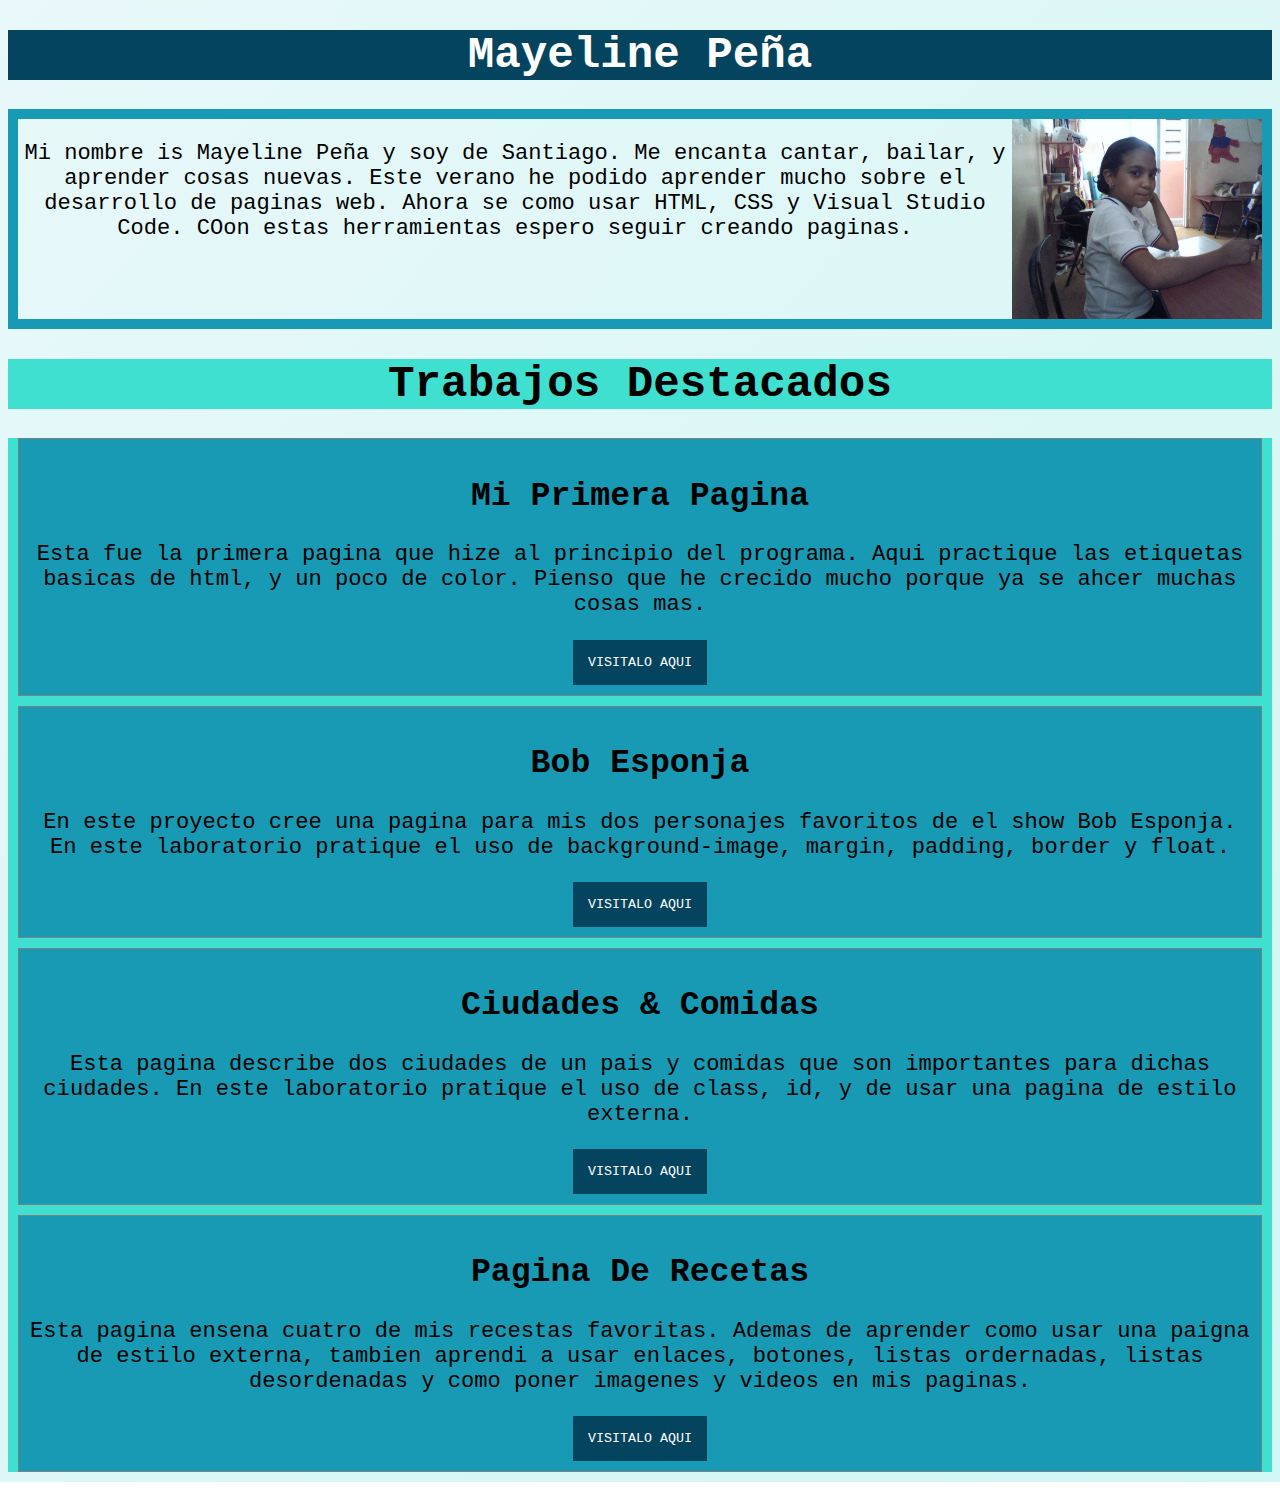
<file: index.html>
<!DOCTYPE html>
<html>

<head>
    <title>MP Portafolios</title>
    <link href="MPestilo.css" rel="stylesheet">
</head>

<body>
    <h1 id="encabezado">Mayeline Peña</h1>

    <div id="bio">
        <img src="BABYMAY.jpg" alt="Foto de Mayeline">
        <p>Mi nombre is Mayeline Peña y soy de Santiago. Me encanta cantar, bailar, y aprender cosas nuevas. Este verano
            he podido aprender mucho sobre el desarrollo de paginas web. Ahora se como usar HTML, CSS y Visual Studio
            Code. COon estas herramientas espero seguir creando paginas. </p>
    </div>

    <h1 id="tituloDestacados"> Trabajos Destacados </h1>

    <div id="contenedorProyectos">
        <div class="proyectos">
            <h2>Mi Primera Pagina</h2>
            <p>Esta fue la primera pagina que hize al principio del programa. Aqui practique las etiquetas basicas de
                html, y un poco de color. Pienso que he crecido mucho porque ya se ahcer muchas cosas mas. </p>
            <a href="/Proyectos/U1.L1.html"><button>VISITALO AQUI</button></a>
        </div>

        <div class="proyectos">
            <h2>Bob Esponja</h2>
            <p>En este proyecto cree una pagina para mis dos personajes favoritos de el show Bob Esponja. En este
                laboratorio pratique el uso de background-image, margin, padding, border y float. </p>
            <a href="/Proyectos/U2.L3/BobEsponjaShow.html"><button>VISITALO AQUI</button></a>
        </div>

        <div class="proyectos">
            <h2>Ciudades & Comidas</h2>
            <p>Esta pagina describe dos ciudades de un pais y comidas que son importantes para dichas ciudades. En este
                laboratorio pratique el uso de class, id, y de usar una pagina de estilo externa.</p>
            <a href="/Proyectos/U2.L2.1/CiudadesyComidas.html"><button>VISITALO AQUI</button></a>
        </div>

        <div class="proyectos">
            <h2>Pagina De Recetas</h2>
            <p>Esta pagina ensena cuatro de mis recestas favoritas. Ademas de aprender como usar una paigna de estilo
                externa, tambien aprendi a usar enlaces, botones, listas ordernadas, listas desordenadas y como poner
                imagenes y videos en mis paginas.</p>
            <a href="/Proyectos/U2.L2/inicio.html"><button>VISITALO AQUI</button></a>
        </div>

    </div>

</body>

</html>
</file>
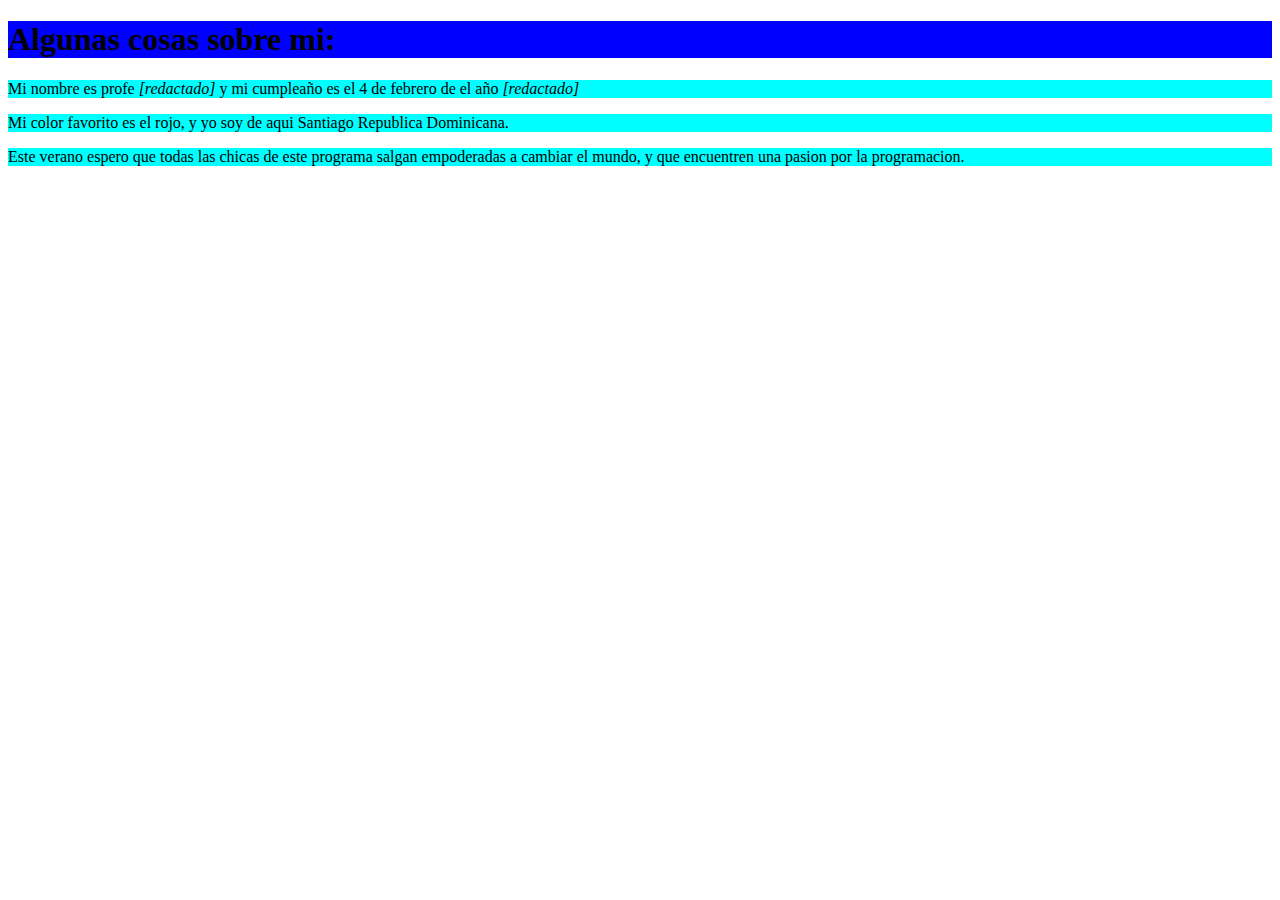
<file: Proyectos/U1.L1.html>
<!-- le dice al navegador que esto esta escrito en HTML -->
<!DOCTYPE html>

<!-- elemento raiz, contenedor -->
<html> 

<!-- contenedor de metadata sobre la pagina -->
<head> 

    <!-- titulo de la pagina -->
    <title> Profe: Mi Primera Pagina </title> 

    <!-- contenedor de stilo CSS -->
    <style>
        p {
            background-color: aqua;
        }
    </style>
</head>

<!-- contenedor para el contenido de la pagina -->
<body>

    <!-- encabezado grande -->
    <h1 style="background-color:blue;">Algunas cosas sobre mi: </h1>

    <!-- elemento parrafo -->
    <p>Mi nombre es profe <i>[redactado]</i> y mi cumpleaño 
        es el 4 de febrero de el año <i>[redactado]</i></p>

    <p>Mi color favorito es el rojo, y yo soy de 
        aqui Santiago Republica Dominicana.</p>

    <p>Este verano espero que todas las chicas de
        este programa salgan empoderadas a cambiar
        el mundo, y que encuentren una pasion por la 
        programacion.</p>
</body>

</html>
</file>
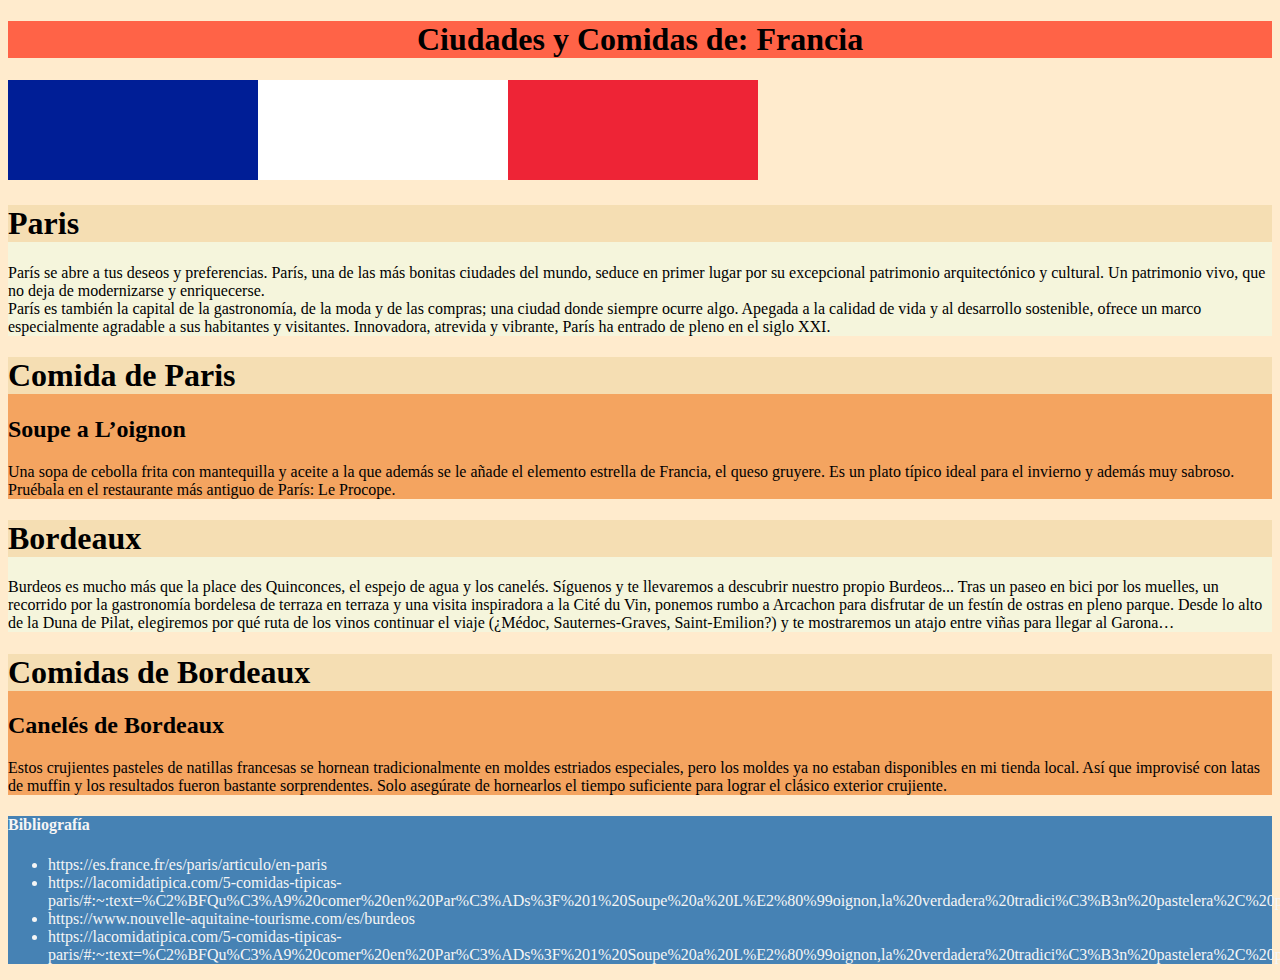
<file: Proyectos/U2.L2.1/CiudadesyComidas.html>
<!DOCTYPE html>
<html>

<head>
    <title>Ciudades y Comidas</title>
    <link href="CyCestilo.css" rel="stylesheet">
</head>

<body>
    <h1 id="MiEncabezado">Ciudades y Comidas de: Francia</h1>
    <img src="frenchflag.png" alt="Bandera de Francia">

    <div class="ciudad">
        <h1>Paris</h1>
        <p>París se abre a tus deseos y preferencias. París, una de las más bonitas ciudades del mundo, seduce en primer
            lugar por su excepcional patrimonio arquitectónico y cultural. Un patrimonio vivo, que no deja de
            modernizarse y enriquecerse.<br>
            París es también la capital de la gastronomía, de la moda y de las compras; una ciudad donde siempre ocurre
            algo. Apegada a la calidad de vida y al desarrollo sostenible, ofrece un marco especialmente agradable a sus
            habitantes y visitantes. Innovadora, atrevida y vibrante, París ha entrado de pleno en el siglo XXI.</p>
    </div>

    <div class="comida">
        <h1>Comida de Paris</h1>
        <h2>Soupe a L’oignon</h2>
        <p>Una sopa de cebolla frita con mantequilla y aceite a la que además se le añade el elemento estrella de
            Francia, el queso gruyere. Es un plato típico ideal para el invierno y además muy sabroso. Pruébala en el
            restaurante más antiguo de París: Le Procope.</p>
    </div>

    <div class="ciudad">
        <h1>Bordeaux</h1>
        <p>Burdeos es mucho más que la place des Quinconces, el espejo de agua y los canelés. Síguenos y te llevaremos a
            descubrir nuestro propio Burdeos... Tras un paseo en bici por los muelles, un recorrido por la gastronomía
            bordelesa de terraza en terraza y una visita inspiradora a la Cité du Vin, ponemos rumbo a Arcachon para
            disfrutar de un festín de ostras en pleno parque. Desde lo alto de la Duna de Pilat, elegiremos por qué ruta
            de los vinos continuar el viaje (¿Médoc, Sauternes-Graves, Saint-Emilion?) y te mostraremos un atajo entre
            viñas para llegar al Garona…</p>
    </div>

    <div class="comida">
        <h1>Comidas de Bordeaux</h1>
        <h2>Canelés de Bordeaux</h2>
        <p>Estos crujientes pasteles de natillas francesas se hornean tradicionalmente en moldes estriados especiales,
            pero los moldes ya no estaban disponibles en mi tienda local. Así que improvisé con latas de muffin y los
            resultados fueron bastante sorprendentes. Solo asegúrate de hornearlos el tiempo suficiente para lograr el
            clásico exterior crujiente.</p>
    </div>

    <div id="bibliografia">
        <h4>Bibliografía</h4>
        <ul>
            <li>https://es.france.fr/es/paris/articulo/en-paris</li>
            <li>https://lacomidatipica.com/5-comidas-tipicas-paris/#:~:text=%C2%BFQu%C3%A9%20comer%20en%20Par%C3%ADs%3F%201%20Soupe%20a%20L%E2%80%99oignon,la%20verdadera%20tradici%C3%B3n%20pastelera%2C%20pide%20Petit%20Four.%20</li>
            <li>https://www.nouvelle-aquitaine-tourisme.com/es/burdeos</li>
            <li>https://lacomidatipica.com/5-comidas-tipicas-paris/#:~:text=%C2%BFQu%C3%A9%20comer%20en%20Par%C3%ADs%3F%201%20Soupe%20a%20L%E2%80%99oignon,la%20verdadera%20tradici%C3%B3n%20pastelera%2C%20pide%20Petit%20Four.%20</li>
        </ul>
    </div>

</body>

</html>
</file>
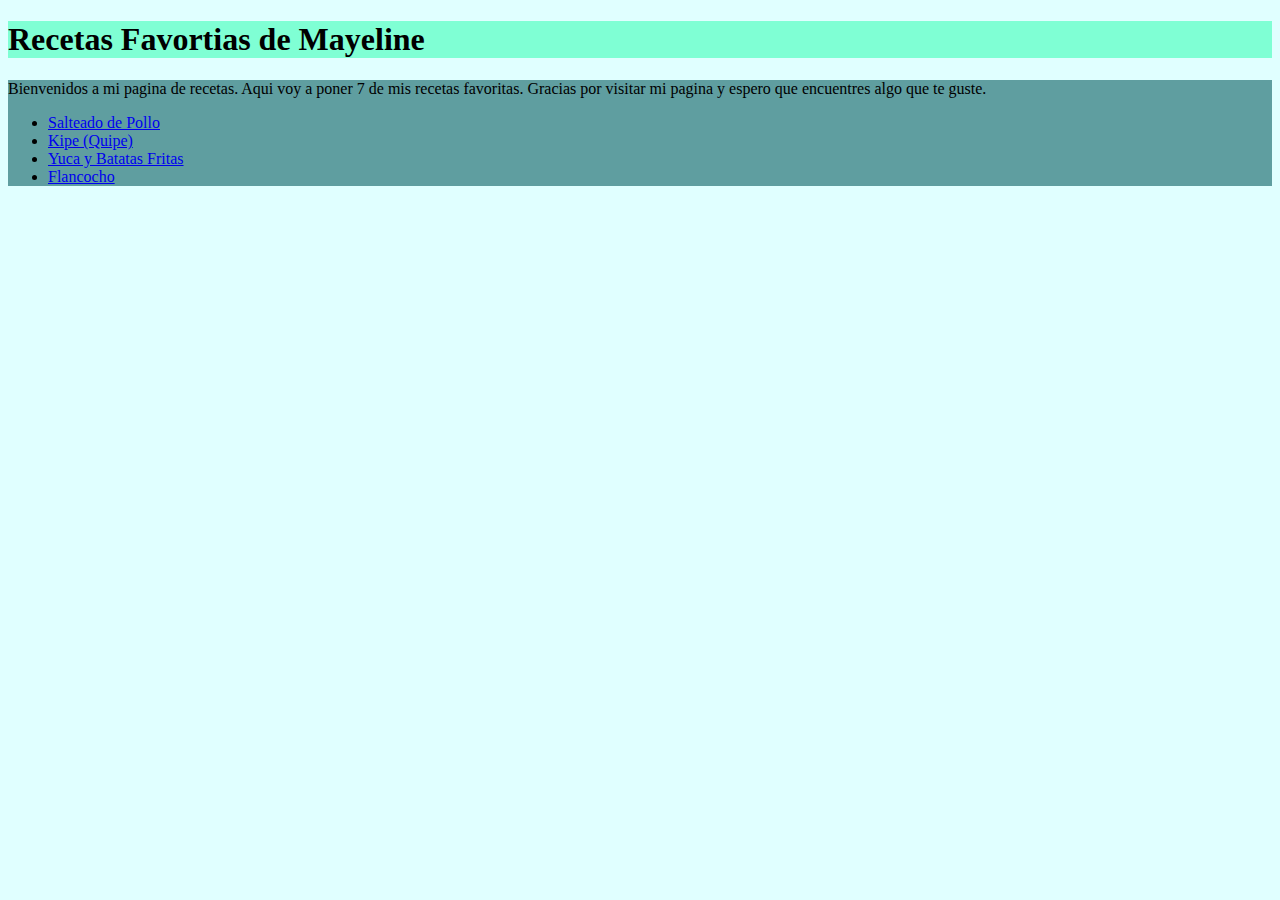
<file: Proyectos/U2.L2/inicio.html>
<!DOCTYPE html>
<html>

<head>
    <title>Recetas de Mayeline</title>
    <link href="estilo.css" rel="stylesheet">
</head>

<body>
    <h1>Recetas Favortias de Mayeline</h1>

    <div >
        <p>Bienvenidos a mi pagina de recetas. Aqui voy a poner 7 de mis recetas favoritas. Gracias por visitar mi
            pagina y espero que encuentres algo que te guste.</p>
        <ul>
            <li><a href="receta1.html">Salteado de Pollo</a></li>
            <li><a href="receta2.html">Kipe (Quipe)</a></li>
            <li><a href="receta3.html">Yuca y Batatas Fritas</a></li>
            <li><a href="receta4.html">Flancocho</a></li>
        </ul>
    </div>

</body>

</html>

<!-- Mis colores 
        + azul #4596d7
        + verde #abdb7c
        + beige #f3dbc3
        + mamey #ea7c4d
        + gris #e3e4dd
        + azul oscuro #668694
-->
</file>
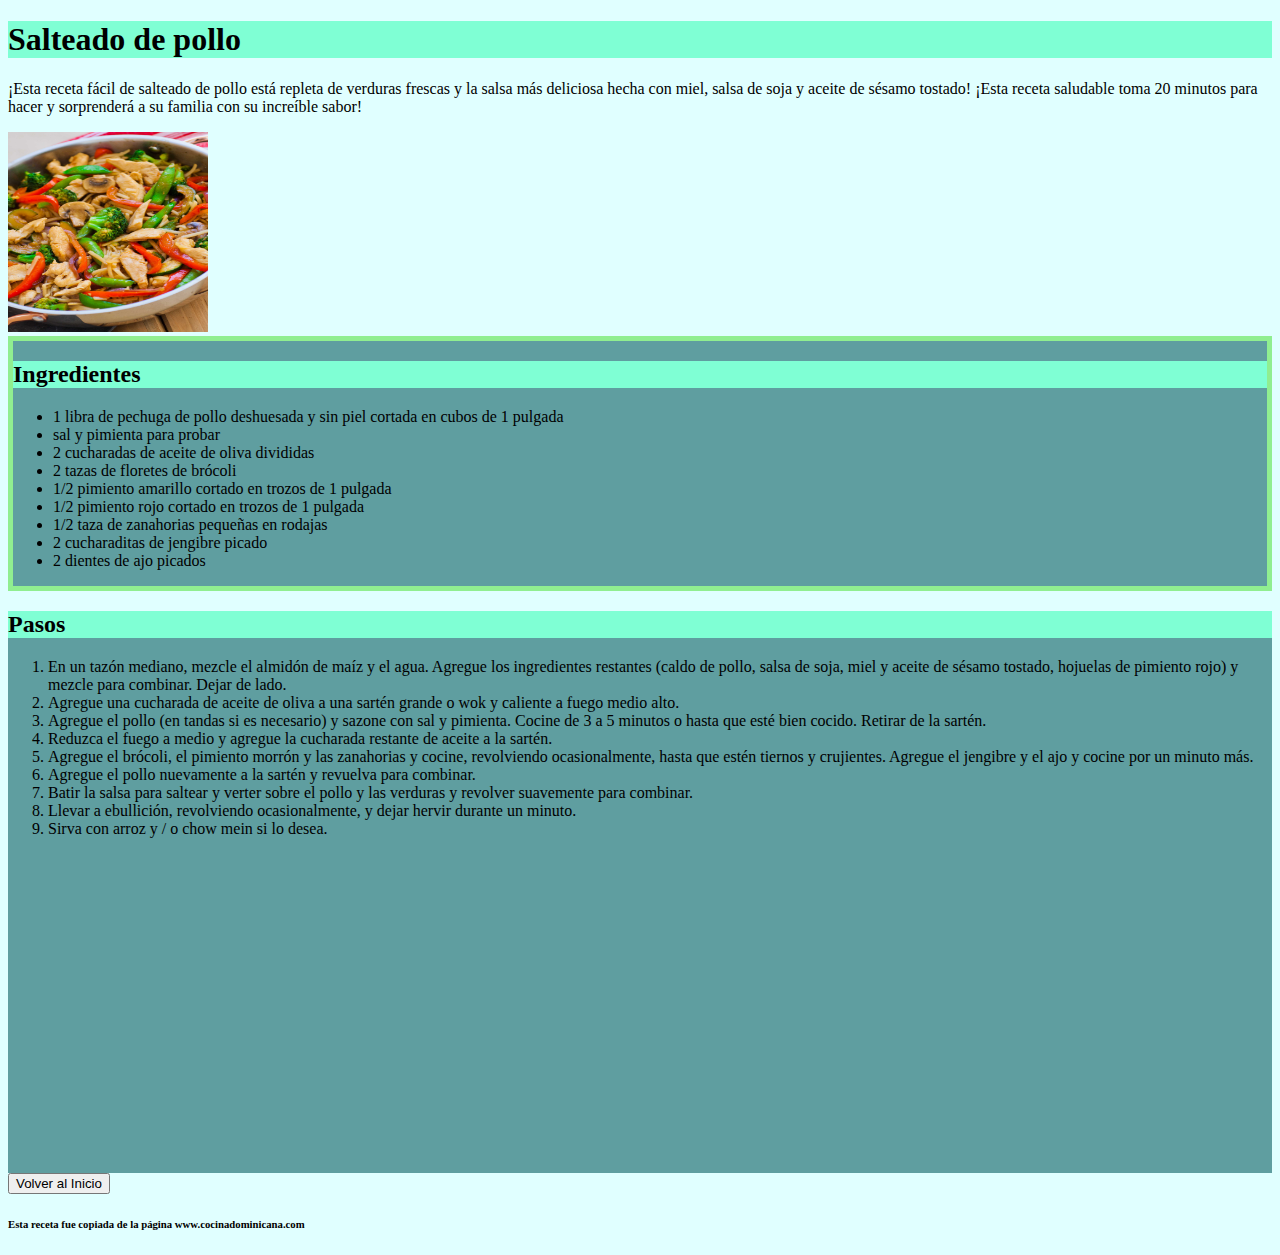
<file: Proyectos/U2.L2/receta1.html>
<!DOCTYPE html>
<html>

<head>
  <title> Salteado de pollo </title>
  <link href="estilo.css" rel="stylesheet">
</head>


<body>
  <h1>Salteado de pollo</h1>

  <p > ¡Esta receta fácil de salteado de pollo está repleta de verduras frescas y la salsa más deliciosa hecha con miel,
    salsa de soja y aceite de sésamo tostado! ¡Esta receta saludable toma 20 minutos para hacer y sorprenderá a su
    familia con su increíble sabor! </p>

  <img src="pollo.jpg" width="300" height="400">

  <div class="ClaseIngredientes">
    <h2> Ingredientes </h2>
    <ul>
      <li>1 libra de pechuga de pollo deshuesada y sin piel cortada en cubos de 1 pulgada</li>
      <li>sal y pimienta para probar</li>
      <li>2 cucharadas de aceite de oliva divididas</li>
      <li>2 tazas de floretes de brócoli</li>
      <li>1/2 pimiento amarillo cortado en trozos de 1 pulgada</li>
      <li>1/2 pimiento rojo cortado en trozos de 1 pulgada</li>
      <li>1/2 taza de zanahorias pequeñas en rodajas</li>
      <li>2 cucharaditas de jengibre picado</li>
      <li>2 dientes de ajo picados</li>
    </ul>
  </div>

  <div >
    <h2>Pasos</h2>
    <ol>
      <li>En un tazón mediano, mezcle el almidón de maíz y el agua. Agregue los ingredientes restantes (caldo de pollo,
        salsa de soja, miel y aceite de sésamo tostado, hojuelas de pimiento rojo) y mezcle para combinar. Dejar de
        lado.
      </li>
      <li>Agregue una cucharada de aceite de oliva a una sartén grande o wok y caliente a fuego medio alto.</li>
      <li>Agregue el pollo (en tandas si es necesario) y sazone con sal y pimienta. Cocine de 3 a 5 minutos o hasta que
        esté bien cocido. Retirar de la sartén.</li>
      <li>Reduzca el fuego a medio y agregue la cucharada restante de aceite a la sartén.</li>
      <li>Agregue el brócoli, el pimiento morrón y las zanahorias y cocine, revolviendo ocasionalmente, hasta que estén
        tiernos y crujientes. Agregue el jengibre y el ajo y cocine por un minuto más.</li>
      <li>Agregue el pollo nuevamente a la sartén y revuelva para combinar.</li>
      <li>Batir la salsa para saltear y verter sobre el pollo y las verduras y revolver suavemente para combinar.</li>
      <li>Llevar a ebullición, revolviendo ocasionalmente, y dejar hervir durante un minuto.</li>
      <li>Sirva con arroz y / o chow mein si lo desea.</li>
    </ol>

    <iframe width="560" height="315" src="https://www.youtube.com/embed/DG2NISBZ-38" title="YouTube video player"
      frameborder="0" allow="accelerometer; autoplay; clipboard-write; encrypted-media; gyroscope; picture-in-picture"
      allowfullscreen></iframe>
  </div>

  <!-- <button onclick="file:///C:\Users\maype\Desktop\Laboratorios\Unidad1\U1ProyectoFinalTerminado\inicio.html">
    Volver al Inicio</button> -->

  <a href="inicio.html"><button>Volver al Inicio</button></a>

  <h6>Esta receta fue copiada de la página www.cocinadominicana.com</h6>


</body>

</html>
</file>
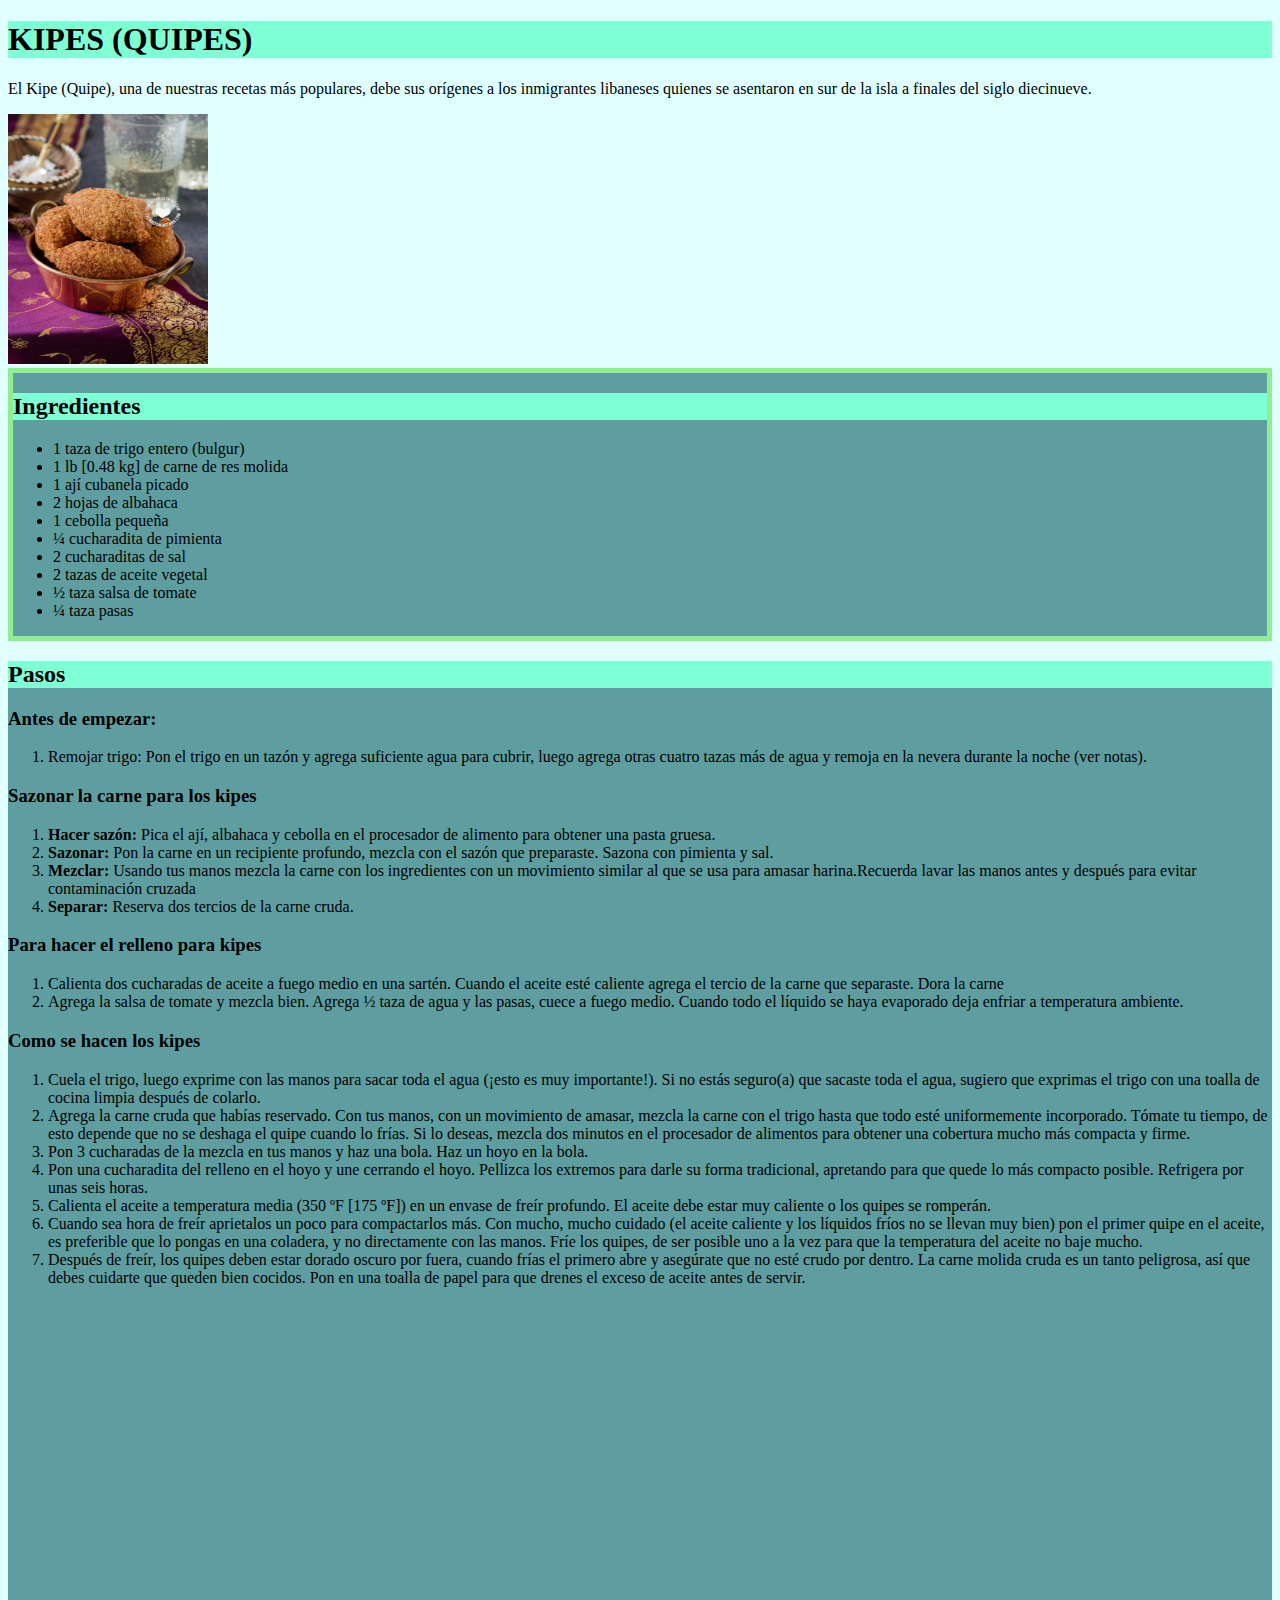
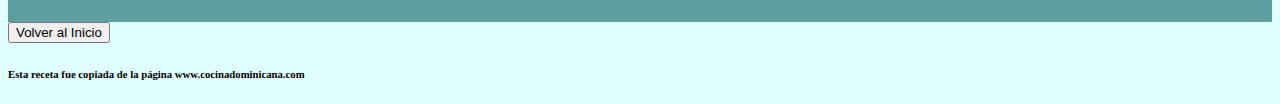
<file: Proyectos/U2.L2/receta2.html>
<!DOCTYPE html>
<html>

<head>
  <title>KIPES (QUIPES)</title>
  <link href="estilo.css" rel="stylesheet">
</head>

<body >
  <h1 >KIPES (QUIPES)</h1>

  <p > El Kipe (Quipe), una de nuestras recetas más populares, debe sus orígenes a los inmigrantes libaneses quienes se
    asentaron en sur de la isla a finales del siglo diecinueve. </p>

  <img src="quipe.jpg" alt="un bowl de kipes" id="arregloKipe">

  <div class="ClaseIngredientes">
    <h2> Ingredientes </h2>
    <ul>
      <li>1 taza de trigo entero (bulgur)</li>
      <li>1 lb [0.48 kg] de carne de res molida</li>
      <li>1 ají cubanela picado </li>
      <li>2 hojas de albahaca</li>
      <li>1 cebolla pequeña</li>
      <li>¼ cucharadita de pimienta</li>
      <li>2 cucharaditas de sal</li>
      <li>2 tazas de aceite vegetal</li>
      <li>½ taza salsa de tomate</li>
      <li>¼ taza pasas</li>
    </ul>
  </div>

  <div >
    <h2>Pasos</h2>

    <h3>Antes de empezar:</h3>
    <ol>
      <li>Remojar trigo: Pon el trigo en un tazón y agrega suficiente agua para cubrir, luego agrega otras cuatro tazas
        más de agua y remoja en la nevera durante la noche (ver notas).</li>
    </ol>

    <h3>Sazonar la carne para los kipes</h3>
    <ol>
      <li><strong>Hacer sazón:</strong> Pica el ají, albahaca y cebolla en el procesador de alimento para obtener una
        pasta gruesa.</li>
      <li><strong>Sazonar:</strong> Pon la carne en un recipiente profundo, mezcla con el sazón que preparaste. Sazona
        con pimienta y sal.</li>
      <li><strong>Mezclar:</strong> Usando tus manos mezcla la carne con los ingredientes con un movimiento similar al
        que se usa para
        amasar harina.Recuerda lavar las manos antes y después para evitar contaminación cruzada</li>
      <li><strong>Separar:</strong> Reserva dos tercios de la carne cruda.</li>
    </ol>

    <h3>Para hacer el relleno para kipes</h3>
    <ol>
      <li>Calienta dos cucharadas de aceite a fuego medio en una sartén. Cuando el aceite esté caliente agrega el tercio
        de la carne que separaste. Dora la carne</li>
      <li>Agrega la salsa de tomate y mezcla bien. Agrega ½ taza de agua y las pasas, cuece a fuego medio. Cuando todo
        el líquido se haya evaporado deja enfriar a temperatura ambiente.</li>
    </ol>

    <h3>Como se hacen los kipes</h3>
    <ol>
      <li>Cuela el trigo, luego exprime con las manos para sacar toda el agua (¡esto es muy importante!). Si no estás
        seguro(a) que sacaste toda el agua, sugiero que exprimas el trigo con una toalla de cocina limpia después de
        colarlo.</li>
      <li>Agrega la carne cruda que habías reservado. Con tus manos, con un movimiento de amasar, mezcla la carne con el
        trigo hasta que todo esté uniformemente incorporado. Tómate tu tiempo, de esto depende que no se deshaga el
        quipe cuando lo frías. Si lo deseas, mezcla dos minutos en el procesador de alimentos para obtener una cobertura
        mucho más compacta y firme.</li>
      <li>Pon 3 cucharadas de la mezcla en tus manos y haz una bola. Haz un hoyo en la bola.</li>
      <li>Pon una cucharadita del relleno en el hoyo y une cerrando el hoyo. Pellizca los extremos para darle su forma
        tradicional, apretando para que quede lo más compacto posible. Refrigera por unas seis horas.</li>
      <li>Calienta el aceite a temperatura media (350 ºF [175 ºF]) en un envase de freír profundo. El aceite debe estar
        muy caliente o los quipes se romperán.</li>
      <li>Cuando sea hora de freír aprietalos un poco para compactarlos más. Con mucho, mucho cuidado (el aceite
        caliente y los líquidos fríos no se llevan muy bien) pon el primer quipe en el aceite, es preferible que lo
        pongas en una coladera, y no directamente con las manos. Fríe los quipes, de ser posible uno a la vez para que
        la temperatura del aceite no baje mucho.</li>
      <li>Después de freír, los quipes deben estar dorado oscuro por fuera, cuando frías el primero abre y asegúrate que
        no esté crudo por dentro. La carne molida cruda es un tanto peligrosa, así que debes cuidarte que queden bien
        cocidos. Pon en una toalla de papel para que drenes el exceso de aceite antes de servir.</li>
    </ol>

    <iframe width="560" height="315" src="https://www.youtube.com/embed/4-mf7QEE27g" title="YouTube video player"
      frameborder="0" allow="accelerometer; autoplay; clipboard-write; encrypted-media; gyroscope; picture-in-picture"
      allowfullscreen></iframe>

  </div>

  <a href="inicio.html"><button>Volver al Inicio</button></a>

  <h6>Esta receta fue copiada de la página www.cocinadominicana.com</h6>

</body>

</html>
</file>
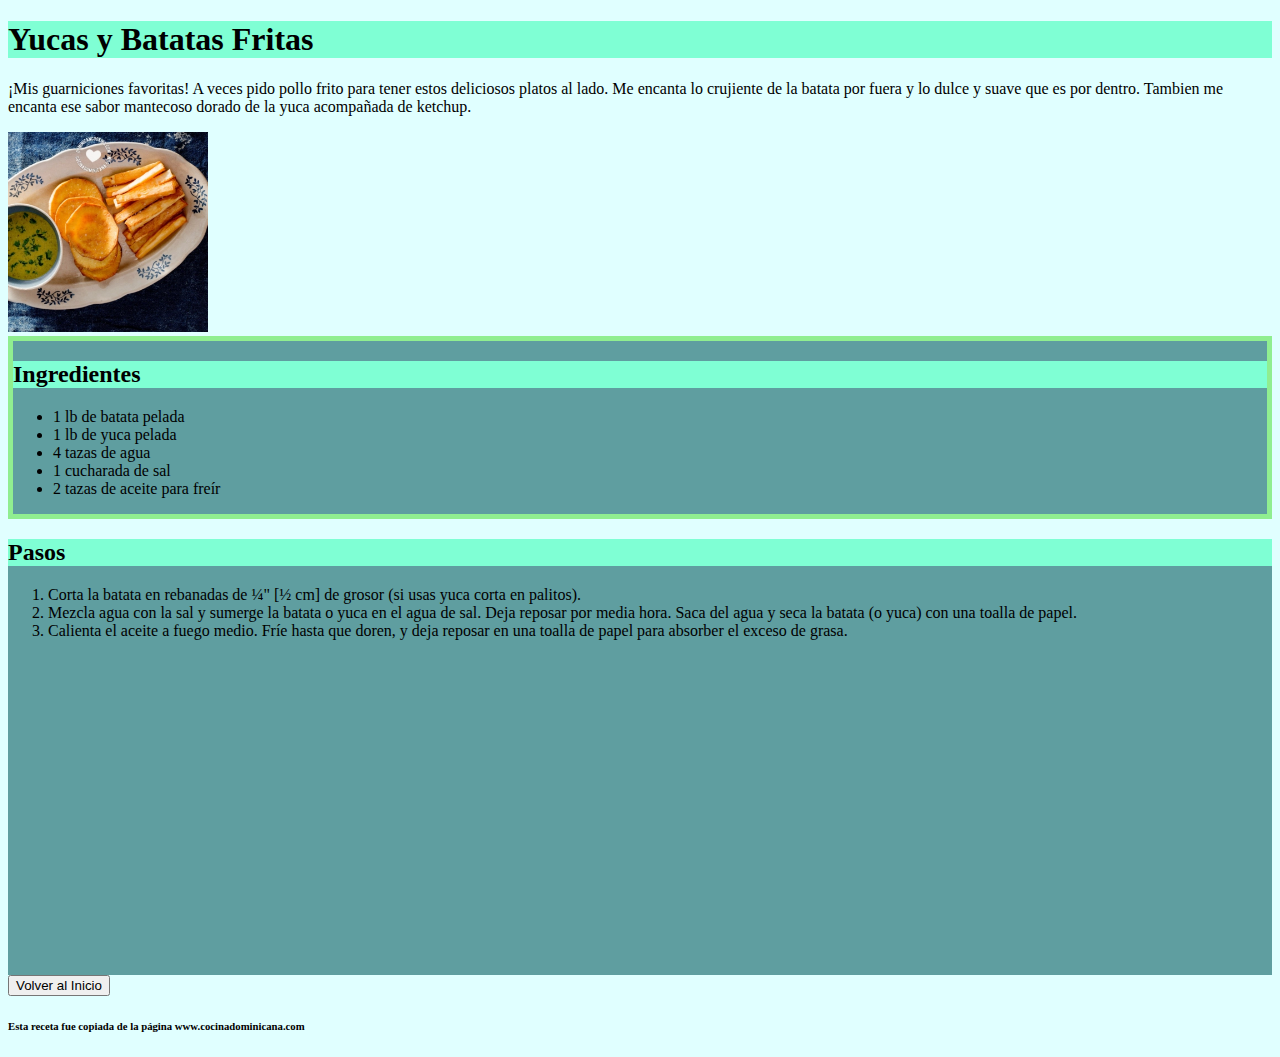
<file: Proyectos/U2.L2/receta3.html>
<!DOCTYPE html>
<html>

<head>
  <title>Yucas y Batatas Fritas</title>
  <link href="estilo.css" rel="stylesheet">
</head>

<body >
  <h1 >Yucas y Batatas Fritas</h1>

  <p >¡Mis guarniciones favoritas! A veces pido pollo frito para
    tener estos deliciosos platos al lado. Me encanta lo crujiente
    de la batata por fuera y lo dulce y suave que es por dentro.
    Tambien me encanta ese sabor mantecoso dorado de la yuca acompañada
    de ketchup.
  </p>

  <img src="batata-yuca.jpg" width="300" height="400">

  <div class="ClaseIngredientes">
    <h2> Ingredientes </h2>
    <ul>
      <li>1 lb de batata pelada</li>
      <li>1 lb de yuca pelada</li>
      <li>4 tazas de agua</li>
      <li>1 cucharada de sal</li>
      <li>2 tazas de aceite para freír</li>
    </ul>
  </div>

  <div >
    <h2>Pasos</h2>
    <ol>
      <li>Corta la batata en rebanadas de ¼" [½ cm] de grosor (si usas yuca corta en palitos).</li>
      <li>Mezcla agua con la sal y sumerge la batata o yuca en el agua de sal. Deja reposar por media hora. Saca del
        agua y seca la batata (o yuca) con una toalla de papel.</li>
      <li>Calienta el aceite a fuego medio. Fríe hasta que doren, y deja reposar en una toalla de papel para absorber el
        exceso de grasa.</li>
    </ol>

    <iframe width="560" height="315" src="https://www.youtube.com/embed/F7p5cljzlLo" title="YouTube video player"
      frameborder="0" allow="accelerometer; autoplay; clipboard-write; encrypted-media; gyroscope; picture-in-picture"
      allowfullscreen></iframe>

  </div>

  <a href="inicio.html"><button>Volver al Inicio</button></a>

  <h6>Esta receta fue copiada de la página www.cocinadominicana.com</h6>

</body>

</html>
</file>
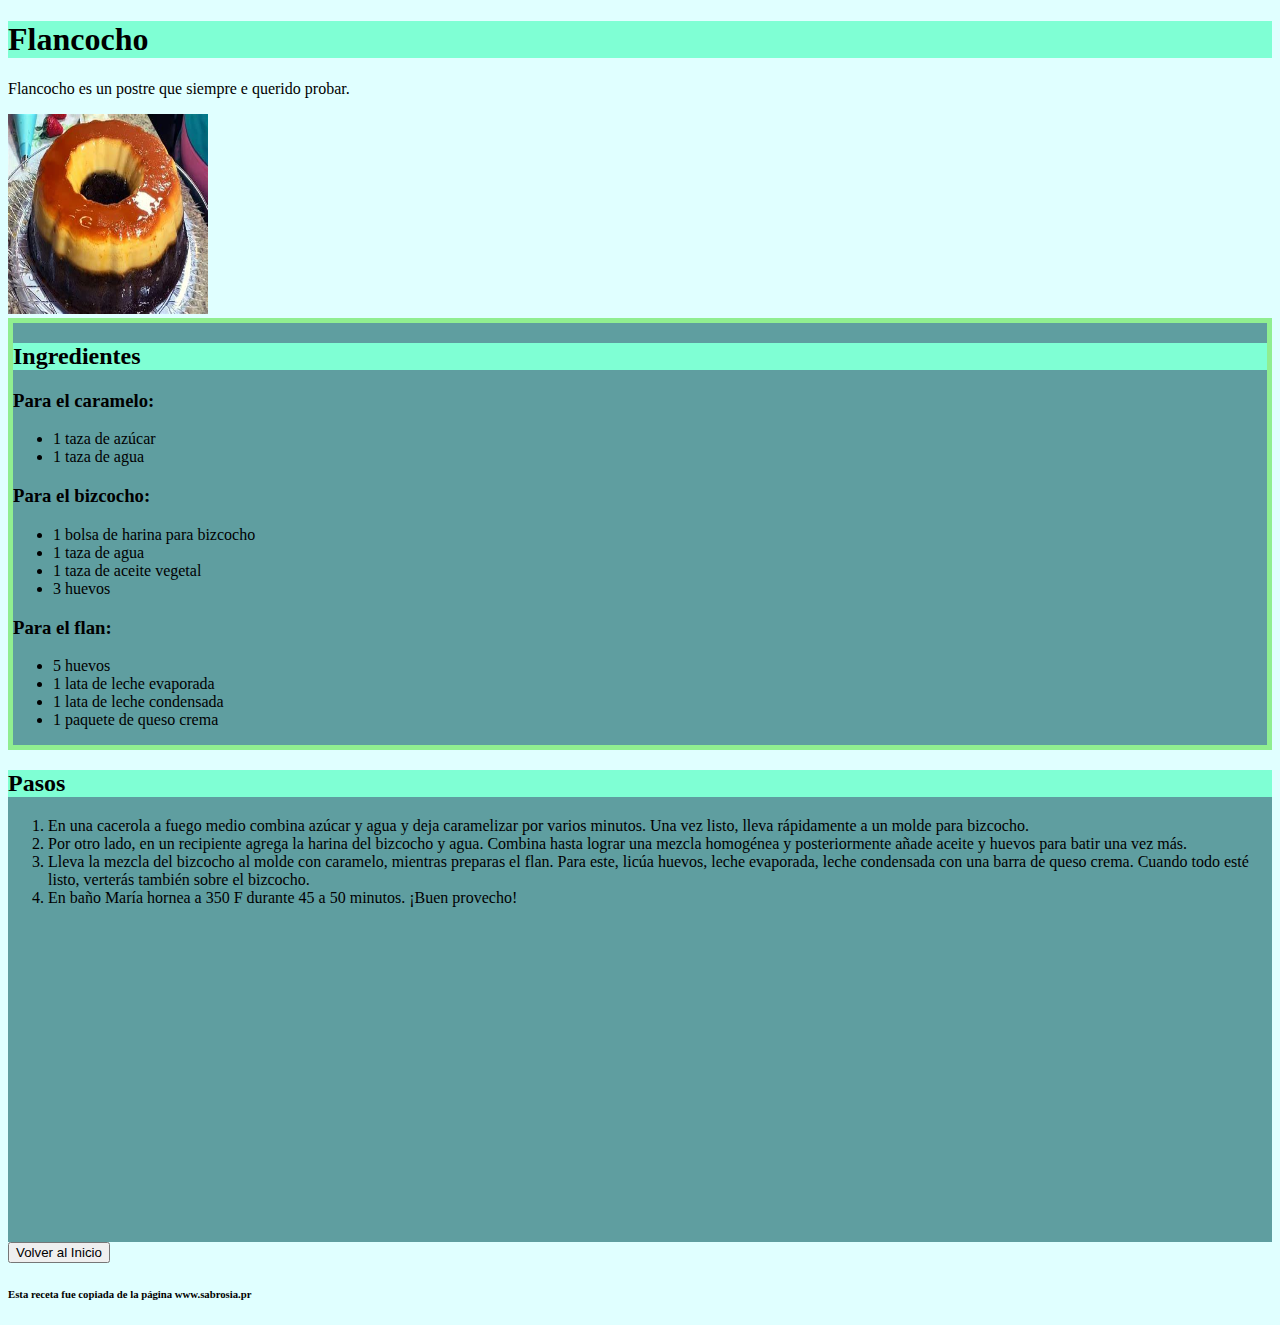
<file: Proyectos/U2.L2/receta4.html>
<!DOCTYPE html>
<html>

<head>
  <title> </title>
  <link href="estilo.css" rel="stylesheet">
</head>

<body >
  <h1 >Flancocho</h1>
 
  <p >Flancocho es un postre que siempre e querido probar.</p>

  <img src="flancocho.jpg" width="300" height="400">

  <div class="ClaseIngredientes">
    <h2> Ingredientes </h2>

    <h3>Para el caramelo:</h3>
    <ul>
      <li>1 taza de azúcar</li>
      <li>1 taza de agua</li>
    </ul>

    <h3>Para el bizcocho:</h3>
    <ul>
      <li>1 bolsa de harina para bizcocho</li>
      <li>1 taza de agua</li>
      <li>1 taza de aceite vegetal</li>
      <li>3 huevos</li>
    </ul>


    <h3>Para el flan:</h3>
    <ul>
      <li>5 huevos</li>
      <li>1 lata de leche evaporada</li>
      <li>1 lata de leche condensada</li>
      <li>1 paquete de queso crema</li>
    </ul>
  </div>

  <div >
    <h2>Pasos</h2>
    <ol>
      <li>En una cacerola a fuego medio combina azúcar y agua y deja caramelizar por varios minutos. Una vez listo,
        lleva rápidamente a un molde para bizcocho.</li>
      <li>Por otro lado, en un recipiente agrega la harina del bizcocho y agua. Combina hasta lograr una mezcla
        homogénea y posteriormente añade aceite y huevos para batir una vez más.</li>
      <li>Lleva la mezcla del bizcocho al molde con caramelo, mientras preparas el flan. Para este, licúa huevos, leche
        evaporada, leche condensada con una barra de queso crema. Cuando todo esté listo, verterás también sobre el
        bizcocho.</li>
      <li>En baño María hornea a 350 F durante 45 a 50 minutos. ¡Buen provecho!</li>
    </ol>

    <iframe width="560" height="315" src="https://www.youtube.com/embed/GpqNwsP1y_I" title="YouTube video player"
      frameborder="0" allow="accelerometer; autoplay; clipboard-write; encrypted-media; gyroscope; picture-in-picture"
      allowfullscreen></iframe>
  </div>

  <a href="inicio.html"><button>Volver al Inicio</button></a>

  <h6>Esta receta fue copiada de la página www.sabrosia.pr</h6>


</body>

</html>
</file>
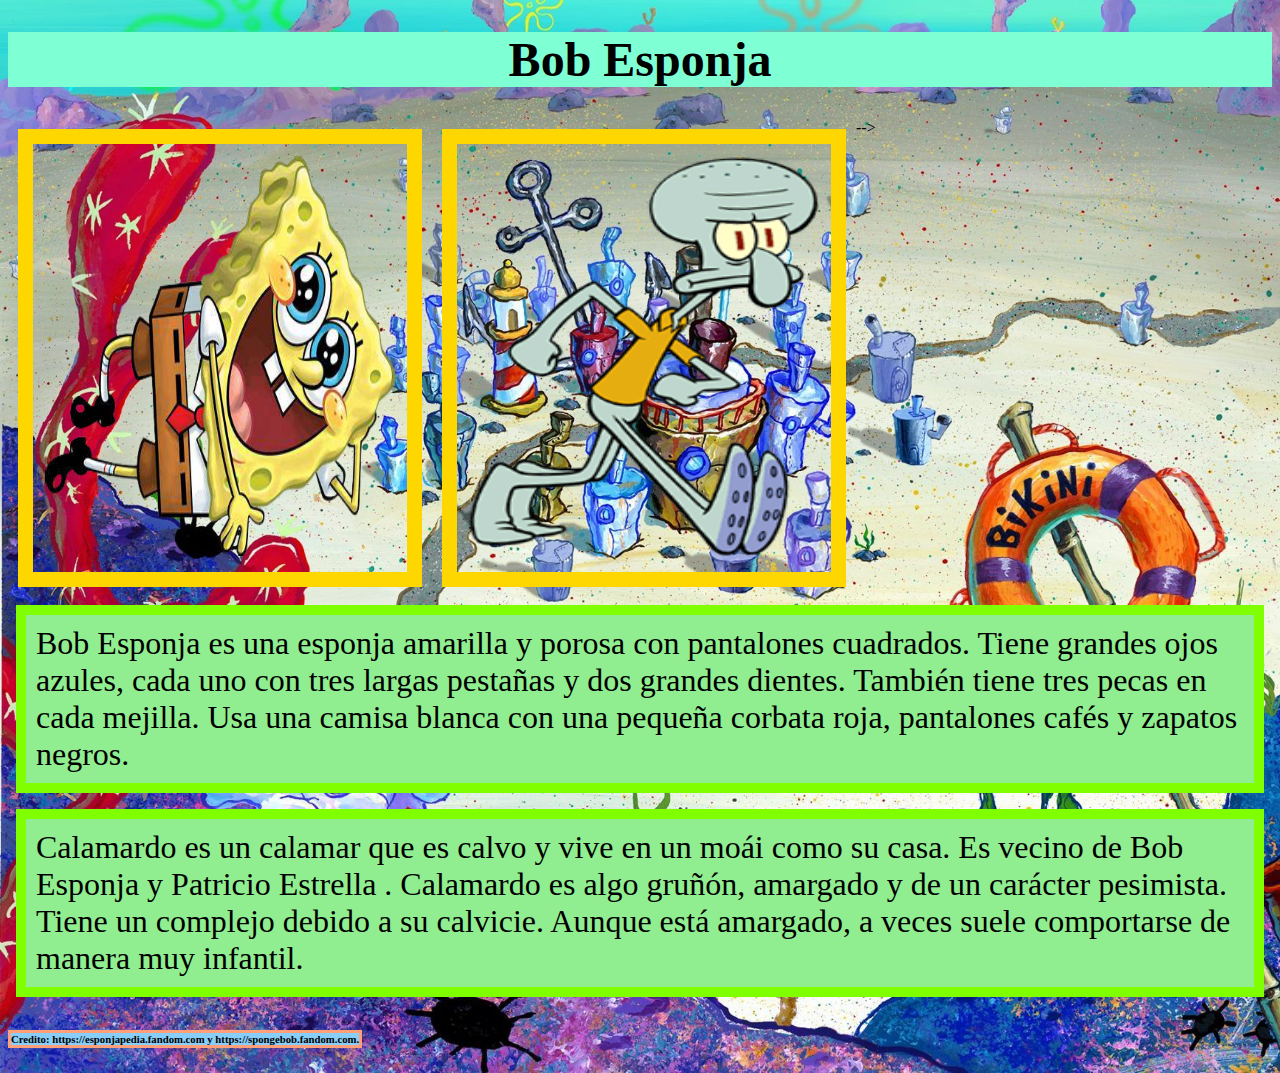
<file: Proyectos/U2.L3/BobEsponjaShow.html>
<!DOCTYPE html>
<html>

<head>
    <title>Bob Esponja</title>
    <link href="BEestilo.css" rel="stylesheet">
</head>

<body>
    <h1>Bob Esponja</h1>

    <div>
        <img id="bobimg" src="bob.png" alt="Bob esponja acostado">
    </div>

    <div>
        <img id="calimg" src="calamardo.png" alt="Calamardo caminando">
    </div>

    <p>Bob Esponja es una esponja amarilla y porosa con pantalones cuadrados. Tiene grandes ojos azules, cada uno con
        tres largas pestañas y dos grandes dientes. También tiene tres pecas en cada mejilla. Usa una camisa blanca con
        una pequeña corbata roja, pantalones cafés y zapatos negros.</p>

    <p>Calamardo es un calamar que es calvo y vive en un moái como su casa. Es vecino de Bob Esponja y Patricio Estrella
        . Calamardo es algo gruñón, amargado y de un carácter pesimista. Tiene un complejo debido a su calvicie. Aunque
        está amargado, a veces suele comportarse de manera muy infantil.</p>

    
    <h6>Credito: https://esponjapedia.fandom.com y https://spongebob.fandom.com.</h6> -->


</body>

</html>
</file>
<file: MPestilo.css>
body {
    background-image: linear-gradient(to bottom right, #d4f1f485, #75e6db57);
    font-family: monospace;
    font-size: 170%;
}


img {
    float: right;
    width: 250px;
    height: 200px;
}


button {
    background-color: #05445E;
    border: #05445E;
    color: white;
    padding: 15px;
    font-family: monospace;
}

.proyectos {
    background-color: #189AB4;
    border: gray solid 1px;
    padding: 10px;
    margin: 10px;
}

#contenedorProyectos {
    text-align: center;
    background-color: turquoise;
}

#tituloDestacados {
    background-color: turquoise;
    text-align: center;
}

#encabezado {
    background-color: #05445E;
    color: white;
    text-align: center;
}

#bio {
    overflow: auto;
    border: #189AB4 solid 10px;
    text-align: center;
}
</file>
<file: Proyectos/U2.L2.1/CyCestilo.css>
body {
    background-color: blanchedalmond;
}

img {
    width: 750px;
    height: 100px;
}

h1 {
    background-color: wheat;
}

.ciudad {
    background-color: beige;

}

.comida {
    background-color: sandybrown;
}

#MiEncabezado {
    text-align: center;
    font-size: 200%;
    background-color: tomato;
}

#bibliografia {
    background-color: steelblue;
    color:whitesmoke;
}
</file>
<file: Proyectos/U2.L2/estilo.css>
body {
    font-family: 'Times New Roman', Times, serif;
    background-color: lightcyan;
}
div {
    background-color: cadetblue;
}

h1, h2 {
    background-color: aquamarine;
}
img {
    width: 200px;
    height: 200px;
}
#arregloKipe {
    width: 200px;
    height: 250px;
}

.ClaseIngredientes {
    border: lightgreen solid 5px;
}
</file>
<file: Proyectos/U2.L3/BEestilo.css>
body {
    background-image: url('fondo.jpg');
    background-size: cover;

}

div {
    float:left;
    border: gold solid 15px;
    margin: 10px;
    padding: 12px;
}

img {
    width: 350px;
    height: 400px;
}

h1 {
    font-size: 300%;
    font-family: fantasy;
    background-color:aquamarine;
    text-align: center;
}

p {
    float: left;
    border: chartreuse solid 10px;
    background-color: lightgreen;
    font-size: 200%;
    margin: 8px;
    padding: 10px;
    font-family: fantasy;
}

h6 {
    background-color: lightskyblue;
    border: lightsalmon solid 3px;
    float: left;
}
</file>
